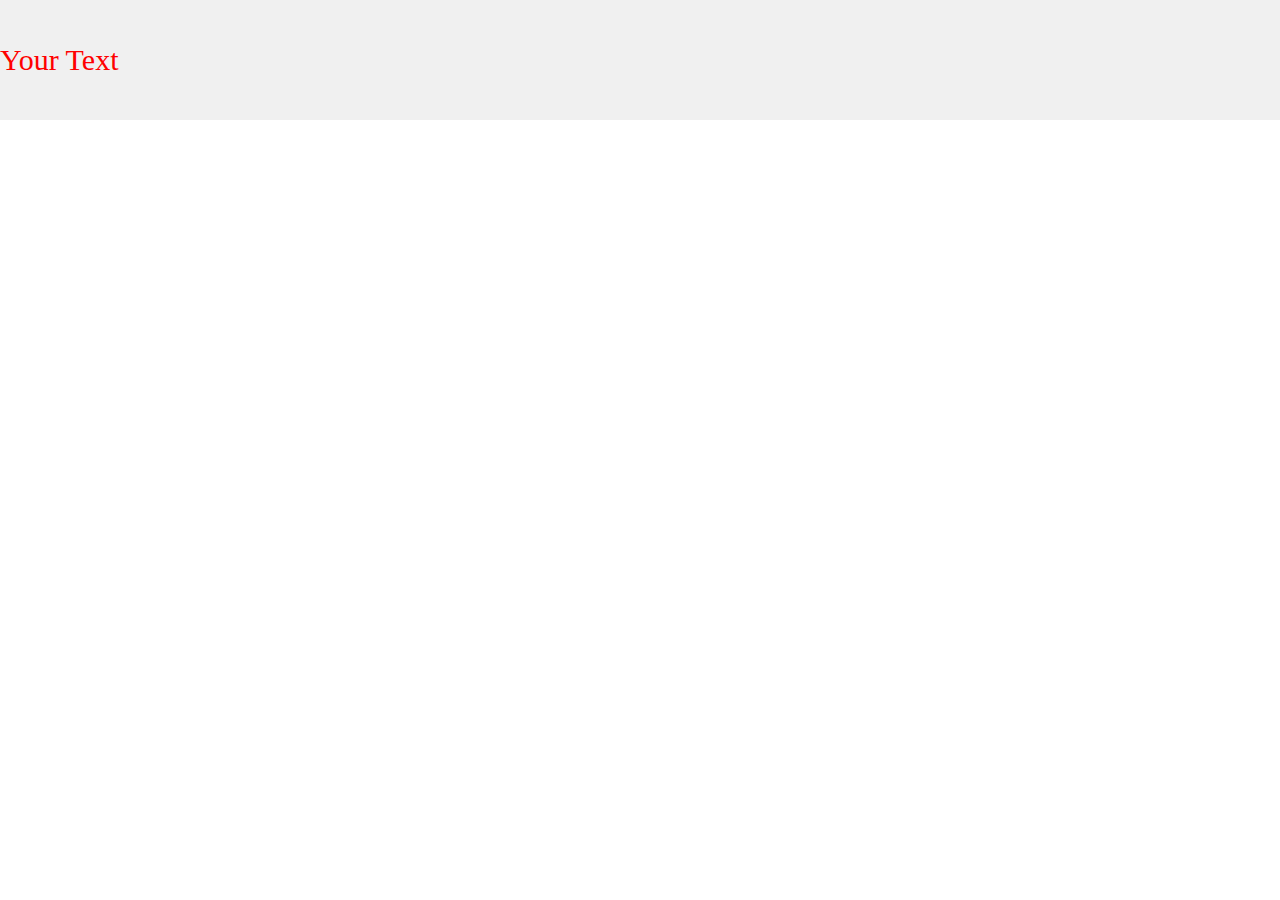
<file: index2.html>
<!DOCTYPE html>
<html lang="en">
<head>
    <meta charset="UTF-8">
    <meta name="viewport" content="width=device-width, initial-scale=1.0">
    <title>Document</title>
    <link rel="stylesheet" href="./style2.css">
</head>
<body>
    

    <div id="marquee">
        <div id="text">Your Text</div>
    </div>





</body>
</html>
</file>
<file: style2.css>
* {
    margin:0;
    padding:0;
    border:0;
  }
  
  @keyframes slide {
    from { left: 100%;}
    to { left: -100%;}
  }
  @-webkit-keyframes slide {
    from { left: 100%;}
    to { left: -100%;}
  }
  
  #marquee { 
    color:red; 
    background:#f0f0f0;
    width:100%;
    height:120px;
    line-height:120px;
    overflow:hidden;
    position:relative;
  }
  
  #text {
    position:absolute;
    top:0;
    left:0;
    width:100%;
    height:120px;
    font-size:30px;
    animation-name: slide;
    animation-duration: 15s;
    animation-timing-function: linear;
    animation-iteration-count: infinite;
    -webkit-animation-name: slide;
    -webkit-animation-duration: 15s;
    -webkit-animation-timing-function:linear;
    -webkit-animation-iteration-count: infinite;
  }
</file>
